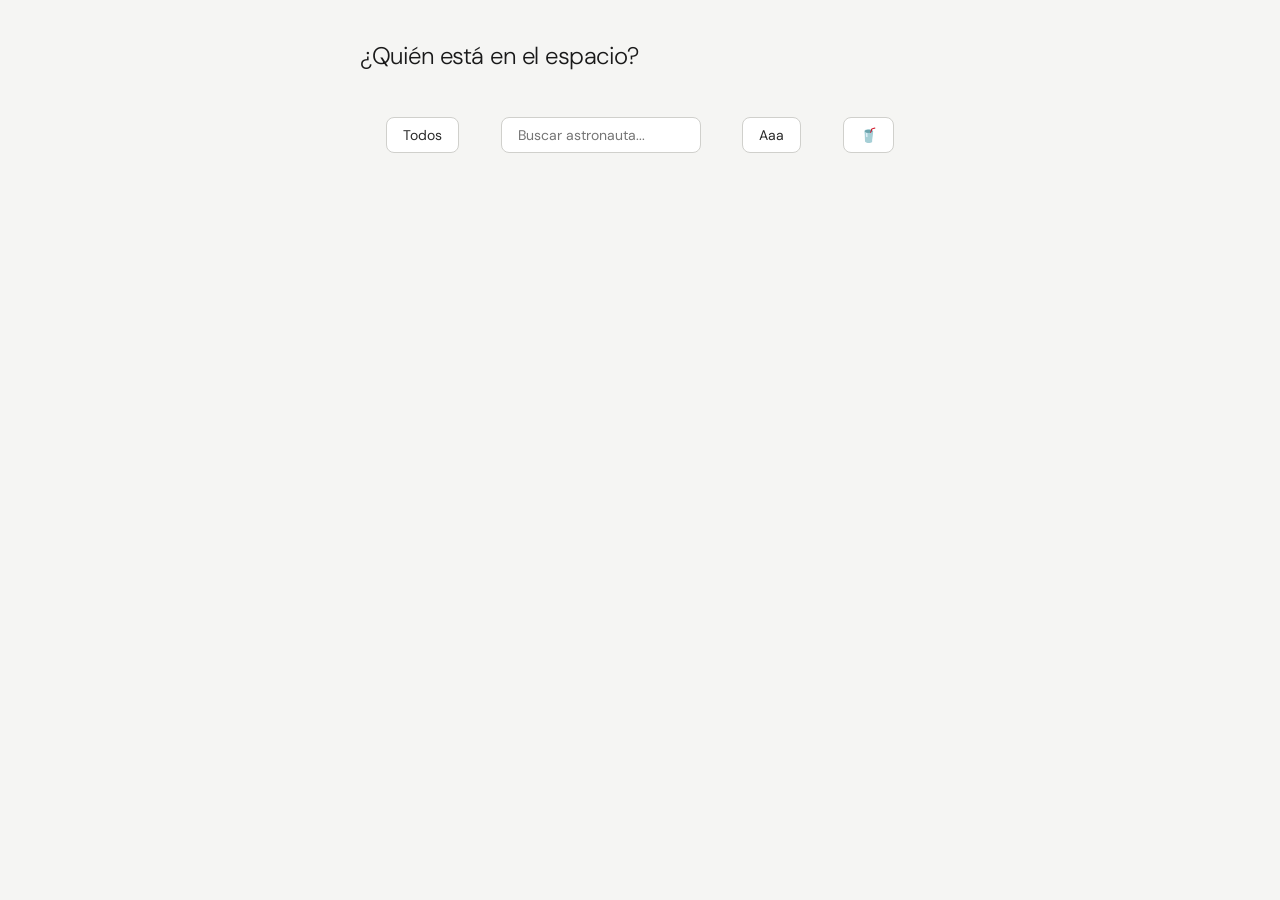
<file: index.html>
<!DOCTYPE html>
<html>
    <head>
        <link rel="stylesheet" href="astronautas.css">
        
    </head>
    <body>
        <header>
            <h1>¿Quién está en el espacio?</h1>
        </header>
        <div class="botones">
            <div class="boton todos">
                <button id="btn-buscar">Todos</button>
            </div>
            <div class="boton filtro">
                <input id="input-filtro" type="text" placeholder="Buscar astronauta...">
            </div>
            <div class="boton aaa">
                <button id="btn-aaa">Aaa</button>
            </div>
            <div class="boton refrescar">
                <button id="btn-refrescar">🥤</button>
            </div>
        </div>
        <h2 id="contador" class="contador"></h2>
        <ul id="lista"></ul>
        <div id="toast"></div>
        <script src="api.js"></script>
        <script src="ui.js"></script>
        <script src="astronautas.js"></script>
    </body>
</html>
</file>
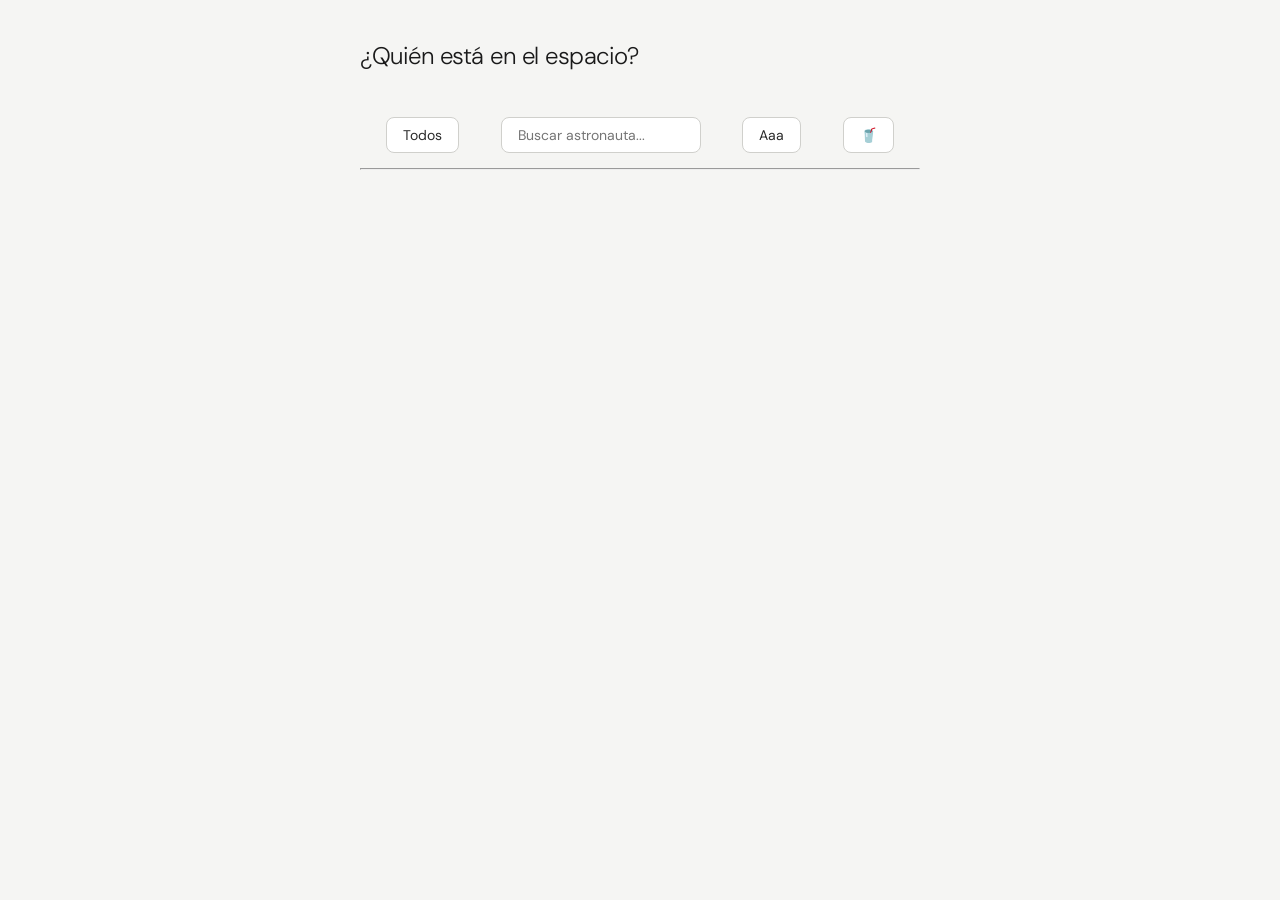
<file: astronautas.html>
<!DOCTYPE html>
<html>
    <head>
        <link rel="stylesheet" href="astronautas.css">
        
    </head>
    <body>
        <header>
            <h1>¿Quién está en el espacio?</h1>
        </header>
        <div class="botones">
            <div class="boton todos">
                <button id="btn-buscar">Todos</button>
            </div>
            <div class="boton filtro">
                <input id="input-filtro" type="text" placeholder="Buscar astronauta...">
            </div>
            <div class="boton aaa">
                <button id="btn-aaa">Aaa</button>
            </div>
            <div class="boton refrescar">
                <button id="btn-refrescar">🥤</button>
            </div>
        </div>
        <hr>
        <h2 id="contador"></h2>
        <ul id="lista"></ul>
        <script src="astronautas.js"></script>
    </body>
</html>
</file>
<file: astronautas.css>
@import url('https://fonts.googleapis.com/css2?family=DM+Sans:wght@300;400;500&display=swap');

* {
    margin: 0;
    padding: 0;
    box-sizing: border-box;
}

body {
    font-family: 'DM Sans', sans-serif;
    background-color: #f5f5f3;
    color: #2a2a2a;
    max-width: 600px;
    margin: 0 auto;
    padding: 40px 20px;
}

header h1 {
    font-size: 24px;
    font-weight: 300;
    letter-spacing: -0.5px;
    margin-bottom: 24px;
    color: #1a1a1a;   
}

.botones {
    display: grid;
    grid-template-columns: auto auto auto auto;
    /* background-color: red; */
    padding: 5px;
}

.boton {
    /* background-color: #f1f1f1; */
    /* border: 1px solid black; */
    padding: 10px;
    font-size: 30px;
    text-align: center;
}

button {
    background: white;
    border: 0.5px solid #d0d0cc;
    border-radius: 8px;
    padding: 8px 16px;
    font-family: 'DM Sans', sans-serif;
    font-size: 14px;
    color: #2a2a2a;
    cursor: pointer;
    transition: background 0.2s;
}

button:hover {
    background: #ebebe8;
}

@keyframes vibrar {
    0%   { transform: scale(40) rotate(0deg); }
    25%  { transform: scale(40) rotate(-3deg); }
    50%  { transform: scale(40) rotate(3deg); }
    75%  { transform: scale(40) rotate(-3deg); }
    100% { transform: scale(40) rotate(0deg); }
}

.vibrando {
    animation: vibrar 0.1s infinite;
}

#input-filtro {
    background: white;
    border: 0.5px solid #d0d0cc;
    border-radius: 8px;
    padding: 8px 16px;
    font-family: 'DM Sans', sans-serif;
    font-size: 14px;
    color: #2a2a2a;
    outline: none;
    width: 200px;
}

#input-filtro:focus {
    border-color: #aaa;
}

.contador {
    font-size: 13px;
    font-weight: 400;
    color: #888;
    letter-spacing: 0.5px;
    text-transform: uppercase;
    margin-bottom: 16px;
}

ul {
    list-style: none;
}

ul li {
    padding: 8px 0;
    border-bottom: 0.5px solid #e0e0dc;
    font-size: 15px;
    font-weight: 300;
    color: #2a2a2a;
    display: flex;
    justify-content: space-between;
}

#toast {
    position: fixed;
    top: 20px;
    left: 50%;
    transform: translateX(-50%);
    padding: 10px 20px;
    background: #333;
    color: white;
    border: 0.5px solid #333;
    border-radius: 8px;
    font-size: 14px;
    font-family: 'DM Sans', sans-serif;
    opacity: 0;
    transition: opacity 0.3s;
    max-width: fit-content;
    word-break: break-all;
}

#toast.visible {
    opacity: 0.90;
}

#toast.permanente {
    transition: none;
    opacity: 1;
}
</file>
